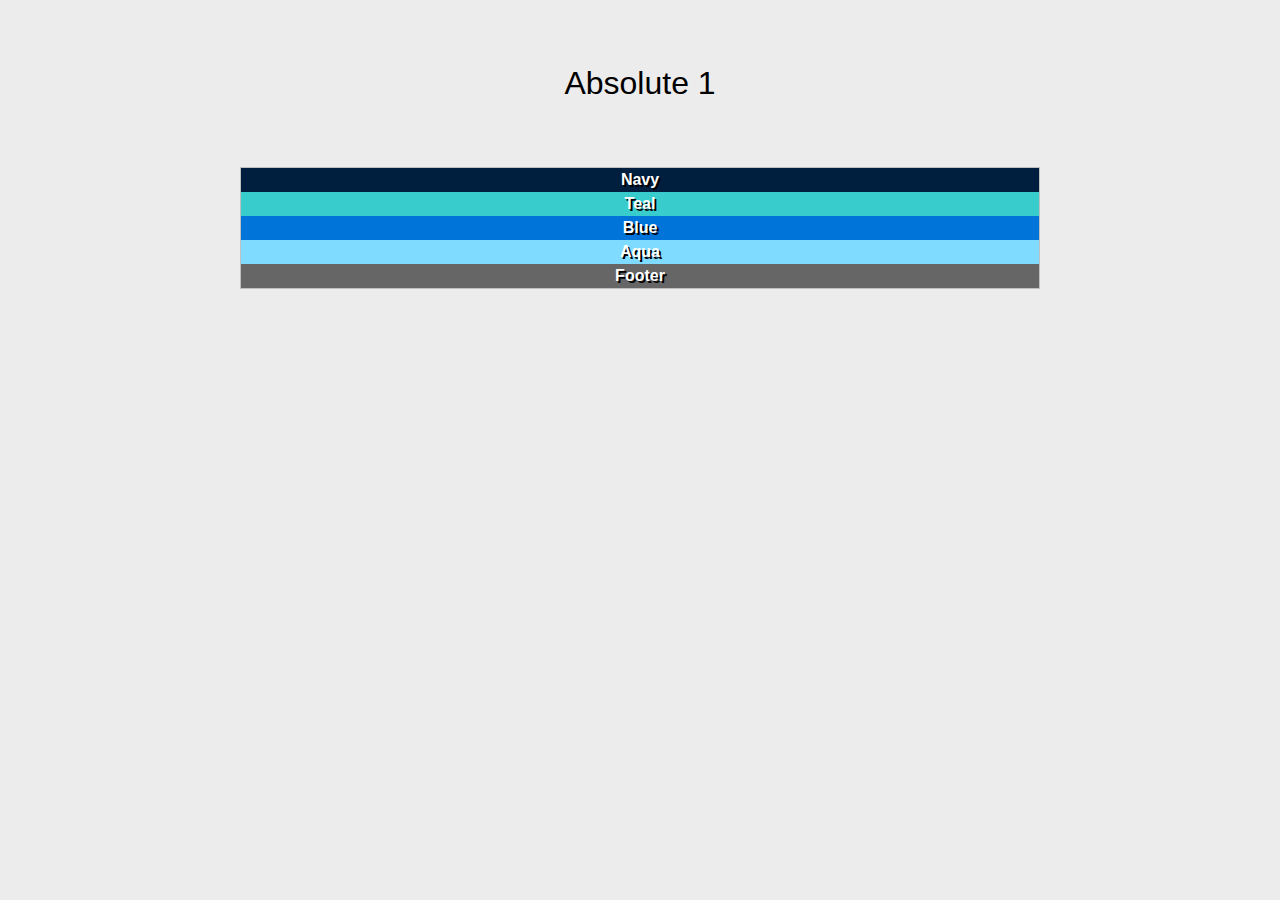
<file: positioning-lab/absolute-1.html>
<!DOCTYPE html>
<html lang="en">

<head>
  <meta charset="UTF-8">
  <meta http-equiv="X-UA-Compatible" content="IE=edge">
  <meta name="viewport" content="width=device-width, initial-scale=1.0">
  <title>Positioning Lab</title>
  <style type="text/css">
    /* ---------------Box Sizing----------------- */
    html {
      box-sizing: border-box;
    }
    *,
    *:before,
    *:after {
      box-sizing: inherit;
    }
    body {
      background-color: #ECECEC;
      font-weight: bold;
      font-family: Tahoma, Geneva, sans-serif;
      color: #FFF;
      text-align: center;
      line-height: 24px;
    }
    #wrapper {
      background-color: #FFF;
      border: 1px solid #c0c0c0;
      width: 800px;
      margin-right: auto;
      margin-left: auto;
      text-shadow: 2px 2px #000;
    }
    #navy {
      background-color: #001f3f;
    }
    #teal {
      background-color: #39CCCC;
    }
    #blue {
      background-color: #0074D9;
    }
    #aqua {
      background-color: #7FDBFF;
    }
    #footer {
      background-color: #666;
    }
    h1 {
      color: #000;
      font-weight: normal;
      padding: 50px;
    }
  </style>
</head>
<body>
  <h1>Absolute 1</h1>
  <section id="wrapper">
    <div id="navy">Navy</div>
    <div id="teal">Teal</div>
    <div id="blue">Blue</div>
    <div id="aqua">Aqua</div>
    <div id="footer">Footer</div>
  </section>
</body>

</html>
</file>
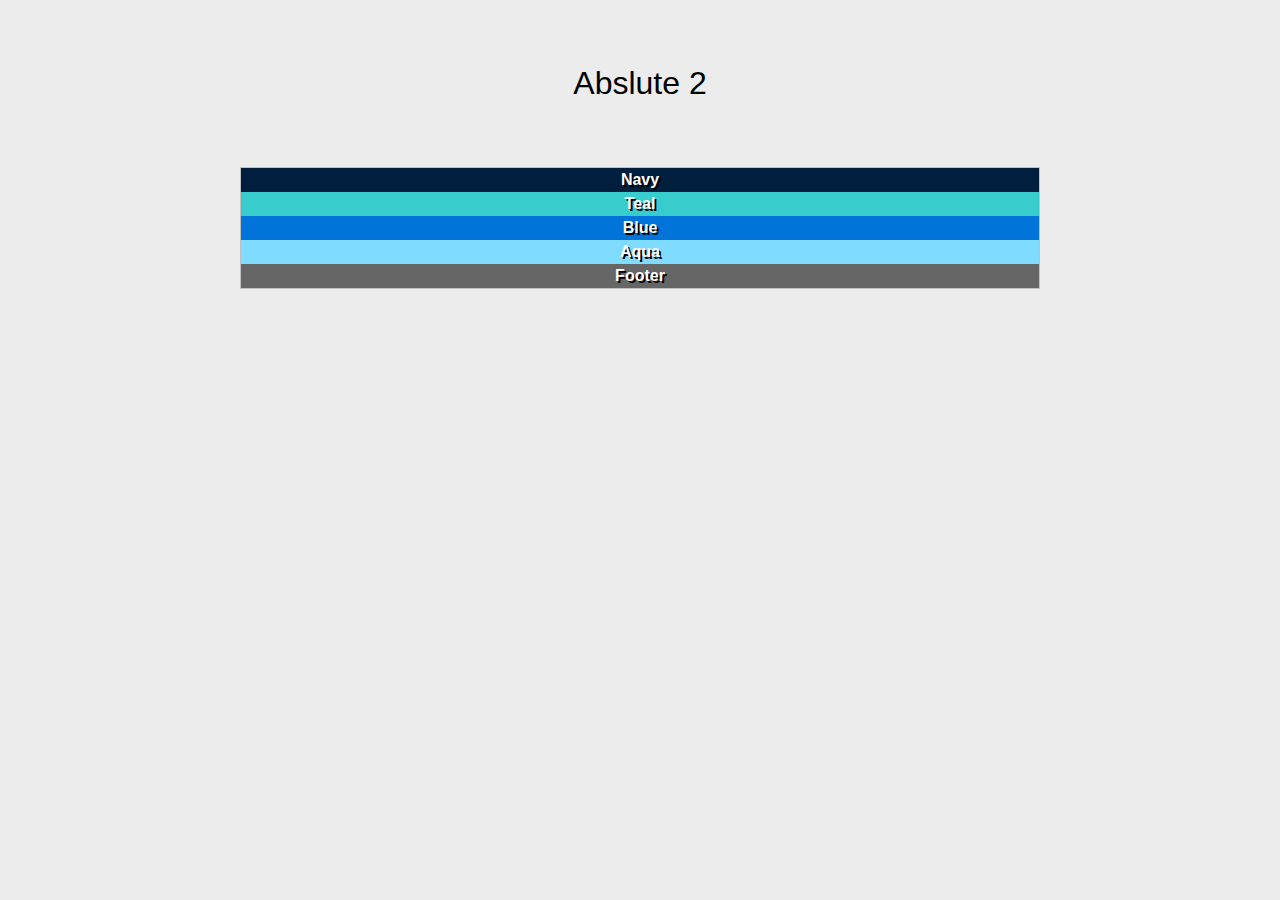
<file: positioning-lab/absolute-2.html>
<!DOCTYPE html>
<html lang="en">

<head>
  <meta charset="UTF-8">
  <meta http-equiv="X-UA-Compatible" content="IE=edge">
  <meta name="viewport" content="width=device-width, initial-scale=1.0">
  <title>Positioning Lab</title>
  <style type="text/css">
    /* ---------------Box Sizing----------------- */
    html {
      box-sizing: border-box;
    }
    *,
    *:before,
    *:after {
      box-sizing: inherit;
    }
    body {
      background-color: #ECECEC;
      font-weight: bold;
      font-family: Tahoma, Geneva, sans-serif;
      color: #FFF;
      text-align: center;
      line-height: 24px;
    }
    #wrapper {
      background-color: #FFF;
      border: 1px solid #c0c0c0;
      width: 800px;
      margin-right: auto;
      margin-left: auto;
      text-shadow: 2px 2px #000;
    }
    #navy {
      background-color: #001f3f;
    }
    #teal {
      background-color: #39CCCC;
    }
    #blue {
      background-color: #0074D9;
    }
    #aqua {
      background-color: #7FDBFF;
    }
    #footer {
      background-color: #666;
    }
    h1 {
      color: #000;
      font-weight: normal;
      padding: 50px;
    }
  </style>
</head>
<body>
  <h1>Abslute 2</h1>
  <section id="wrapper">
    <div id="navy">Navy</div>
    <div id="teal">Teal</div>
    <div id="blue">Blue</div>
    <div id="aqua">Aqua</div>
    <div id="footer">Footer</div>
  </section>
</body>

</html>
</file>
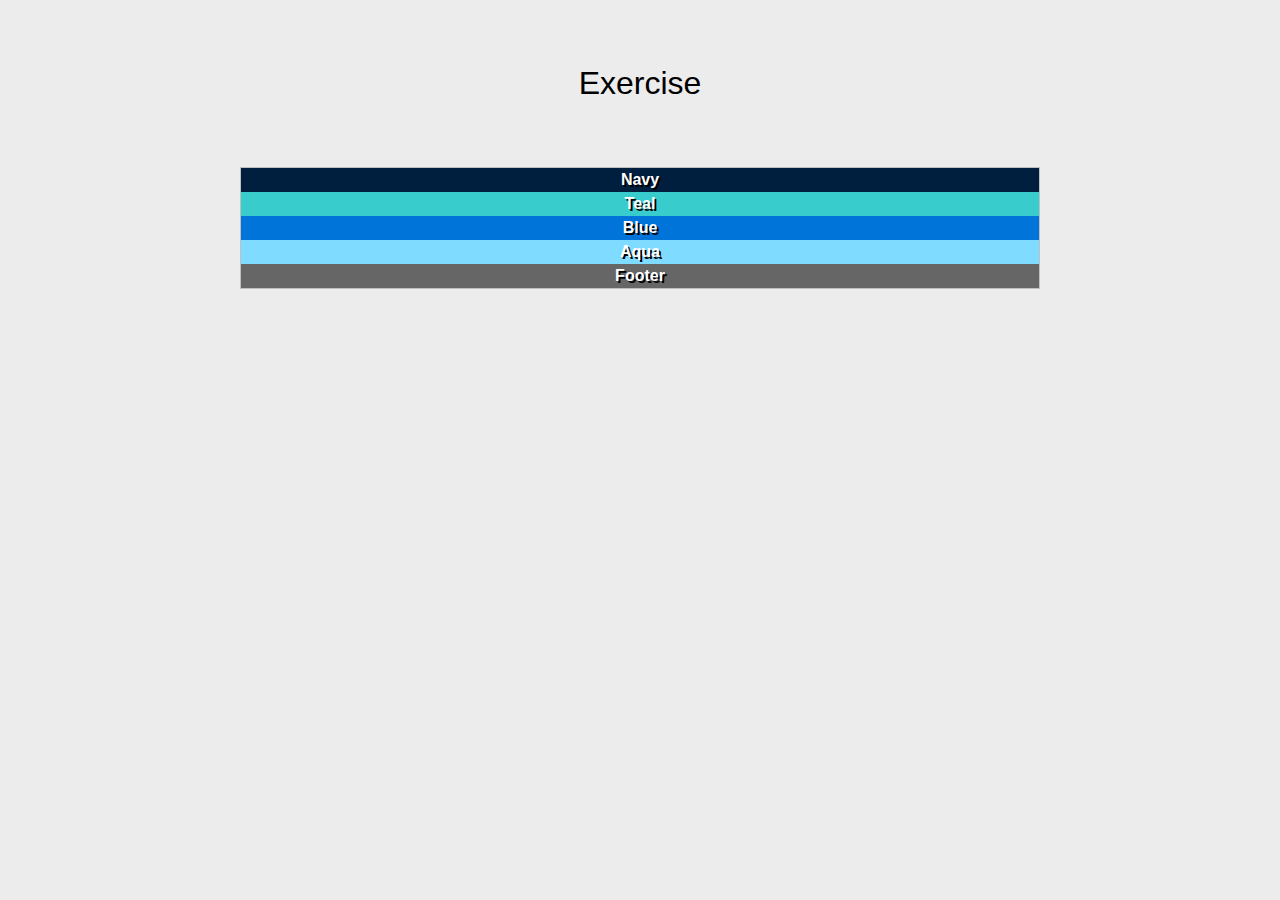
<file: positioning-lab/float-1.html>
<!DOCTYPE html>
<html lang="en">

<head>
  <meta charset="UTF-8">
  <meta http-equiv="X-UA-Compatible" content="IE=edge">
  <meta name="viewport" content="width=device-width, initial-scale=1.0">
  <title>Positioning Lab</title>
  <style type="text/css">
    /* ---------------Box Sizing----------------- */
    html {
      box-sizing: border-box;
    }
    *,
    *:before,
    *:after {
      box-sizing: inherit;
    }
    body {
      background-color: #ECECEC;
      font-weight: bold;
      font-family: Tahoma, Geneva, sans-serif;
      color: #FFF;
      text-align: center;
      line-height: 24px;
    }
    #wrapper {
      background-color: #FFF;
      border: 1px solid #c0c0c0;
      width: 800px;
      margin-right: auto;
      margin-left: auto;
      text-shadow: 2px 2px #000;
    }
    #navy {
      background-color: #001f3f;
    }
    #teal {
      background-color: #39CCCC;
    }
    #blue {
      background-color: #0074D9;
    }
    #aqua {
      background-color: #7FDBFF;
    }
    #footer {
      background-color: #666;
    }
    h1 {
      color: #000;
      font-weight: normal;
      padding: 50px;
    }
  </style>
</head>
<body>
  <h1>Exercise</h1>
  <section id="wrapper">
    <div id="navy">Navy</div>
    <div id="teal">Teal</div>
    <div id="blue">Blue</div>
    <div id="aqua">Aqua</div>
    <div id="footer">Footer</div>
  </section>
</body>

</html>
</file>
